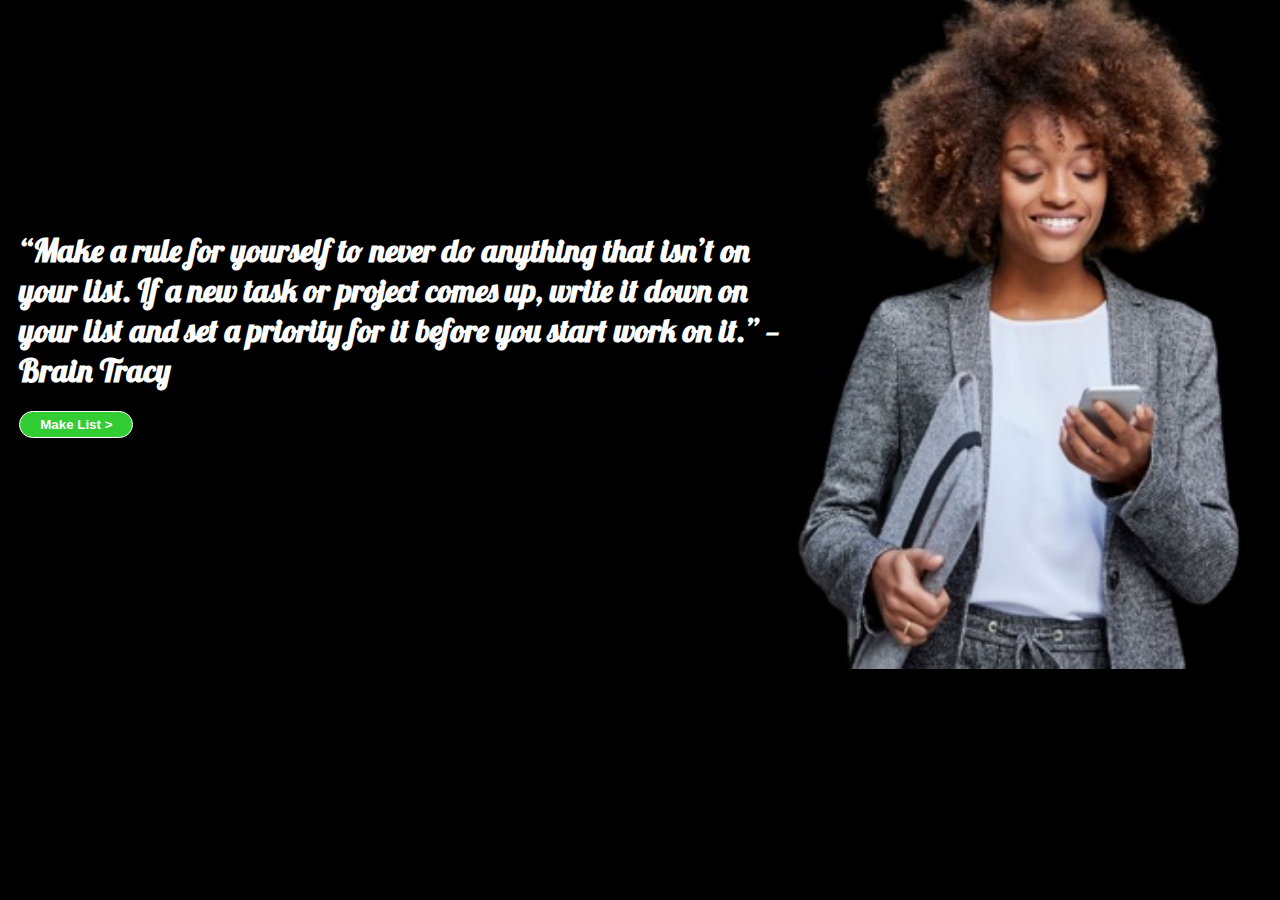
<file: index.html>
<!DOCTYPE html>
<html>

<head>
  <meta charset="UTF-8">
  <meta name="viewport" content="width=device-width, initial-scale=1">
  <title>Homepage</title>
  
  
  
<link rel="preconnect" href="https://fonts.googleapis.com">
<link rel="preconnect" href="https://fonts.gstatic.com" crossorigin>
<link href="https://fonts.googleapis.com/css2?family=Great+Vibes&family=Italianno&family=Lobster&family=Seaweed+Script&display=swap" rel="stylesheet">

  
  
  

  <!-- Custom Styles -->
  <link rel="stylesheet" href="style.css">
  
</head>

<body class="homepage">
  
  <div class="home-header">
  <div class="left">
<h1> “Make a rule for yourself to never do anything that isn’t on your list. If a new task or project comes up, write it down on your list and set a priority for it before you start work on it.” — Brain Tracy</h1>
<a href="./index1.html"><button type="submit"><strong>Make List ></strong></button></a>
</div>


<img class="homepage-image" src="./smiling-lady.jpeg" alt="">




</body>

</html>
</file>
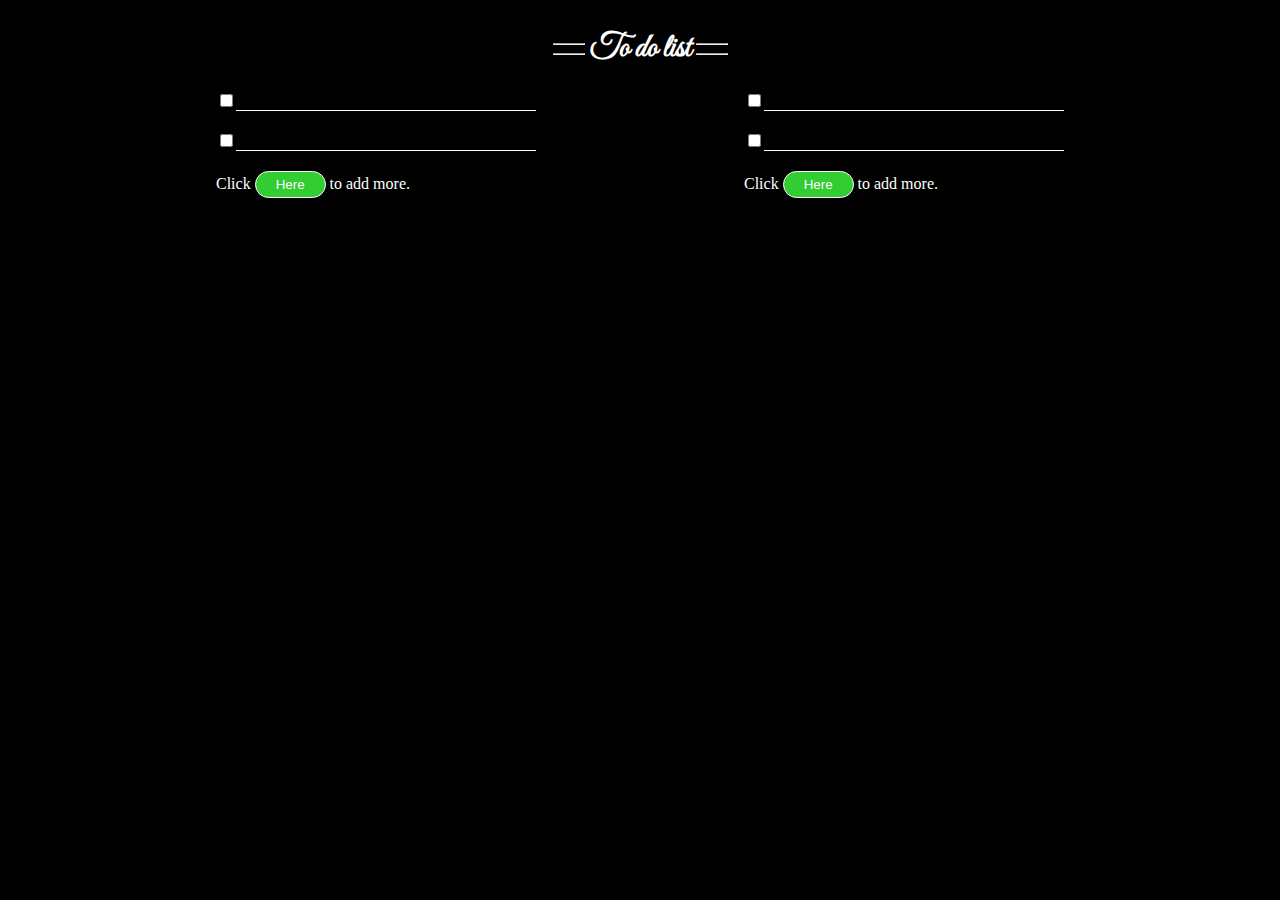
<file: index1.html>
<!DOCTYPE html>
<html lang="en">
<head>
  <meta charset="UTF-8">
  <meta http-equiv="X-UA-Compatible" content="IE=Edge">
  <meta name="viewport" content="width=device-width, initial-scale=1">

  <title>HTML</title>
  
<link rel="preconnect" href="https://fonts.googleapis.com">
<link rel="preconnect" href="https://fonts.gstatic.com" crossorigin>
<link href="https://fonts.googleapis.com/css2?family=Great+Vibes&family=Italianno&family=Seaweed+Script&display=swap" rel="stylesheet">
  

  <!-- Custom Styles -->
  <link rel="stylesheet" href="style.css">
</head>

<body>
 
  <div class="header-container">
  <div class="left-header-lines">
   <hr />
   <hr />
  </div>
  <div class="middle">
    <h1  spellcheck="">To do list</h1>
  </div>
   <div class="right-header-lines">
    <hr />
    <hr />
  </div>
 </div>
 
 
  <div class="parent-container">
    
    
 <!--the left hand side list-->
    <div>
    <div class="list">
  
  
    <form action="" method="get" accept-charset="utf-8">
    
  <input type="checkbox" name="" id="" onclick="click1()">
  <textarea name="" id="" cols="35" rows="1"></textarea>
  </form>
  
  
  
  
    <form action="" method="get" accept-charset="utf-8">
    
  <input type="checkbox" name="" id="" onclick="click1()">
  <textarea name="" id="" cols="35" rows="1"></textarea>
  </form>

  </div>
  
  <div>
  <p class="end-sentence">Click <span><button type="submit" onclick="add1()">Here</button></span> to add more.</p>
  </div>
  </div>
  
  
 <!--the right hand side list-->
 
    <div>
    <div class="list">
  
        <form action="" method="get" accept-charset="utf-8">
  
          <input type="checkbox" name="" id="" onclick="click1()">
          <textarea name="" id="" cols="35" rows="1"></textarea>
        </form>
  
  
  
  
        <form action="" method="get" accept-charset="utf-8">
  
          <input type="checkbox" name="" id="" onclick="click1()">
          <textarea name="" id="" cols="35" rows="1"></textarea>
        </form>
      
      </div>
      
      <div>
    <p class="">Click <span><button type="submit" onclick="add2()">Here</button></span> to add more.</p>
      </div>
      
  </div>
  </div>
  
  
  

  <!-- Project -->
  <script src="main.js"></script>
</body>
</html>
</file>
<file: style.css>
body{
  background-color: black;
  color: white;
}
.parent-container{
  display: flex;
  flex-wrap: wrap;
  justify-content: space-evenly;
}

button{
  background-color: limegreen;
  padding: 5px 20px;
  border: 1px solid;
  color: white;
  border-radius: 30px;
} 

.header-container{
  display:flex;
  gap: 5px;
  justify-content: center;
  align-items: center;
  margin-bottom: 0;
}
.left-header-lines hr, .right-header-lines hr{
 width: 30px;
  
}
.middle h1{
  font-family: 'Great vibes', cursive;
}
textarea{
  color: white;
  outline: none;
  border-top: none;
  border-left: none;
  border-right: none;
  border-color: white;
  background-color: black;
  resize: none;
  
}

input{
  align-self: center;
}
form{
  display: flex;
  
  margin-bottom: 20px;
}
li{
 list-style: none;
}
input{
  align-self: center;
  
  

}
.other{
  text-decoration: line-through;
  text-decoration-color:#d39c1e;
  text-decoration-thickness: 2px;
}
input:checked{
  accent-color:#d39c1e;
}

@media (max-width: 591px) {
  .end-sentence{
  display: none;
}
}

/*first page*/

.home-header{
  
  display: flex;
  justify-content: center;
  align-items: center;
  
}
.left{
  
  font-family: 'lobster', cursive;
  max-width: 60vw;
  
}

.homepage-image{
  width:37vw;
  
}



/*media query for the first page*/

@media (max-width:480px) {
  .homepage-image{
    height :50vh;
  }
 
}
@media (min-width:480px) {
  .home-header{
    height:70vh;
  }
}
</file>
